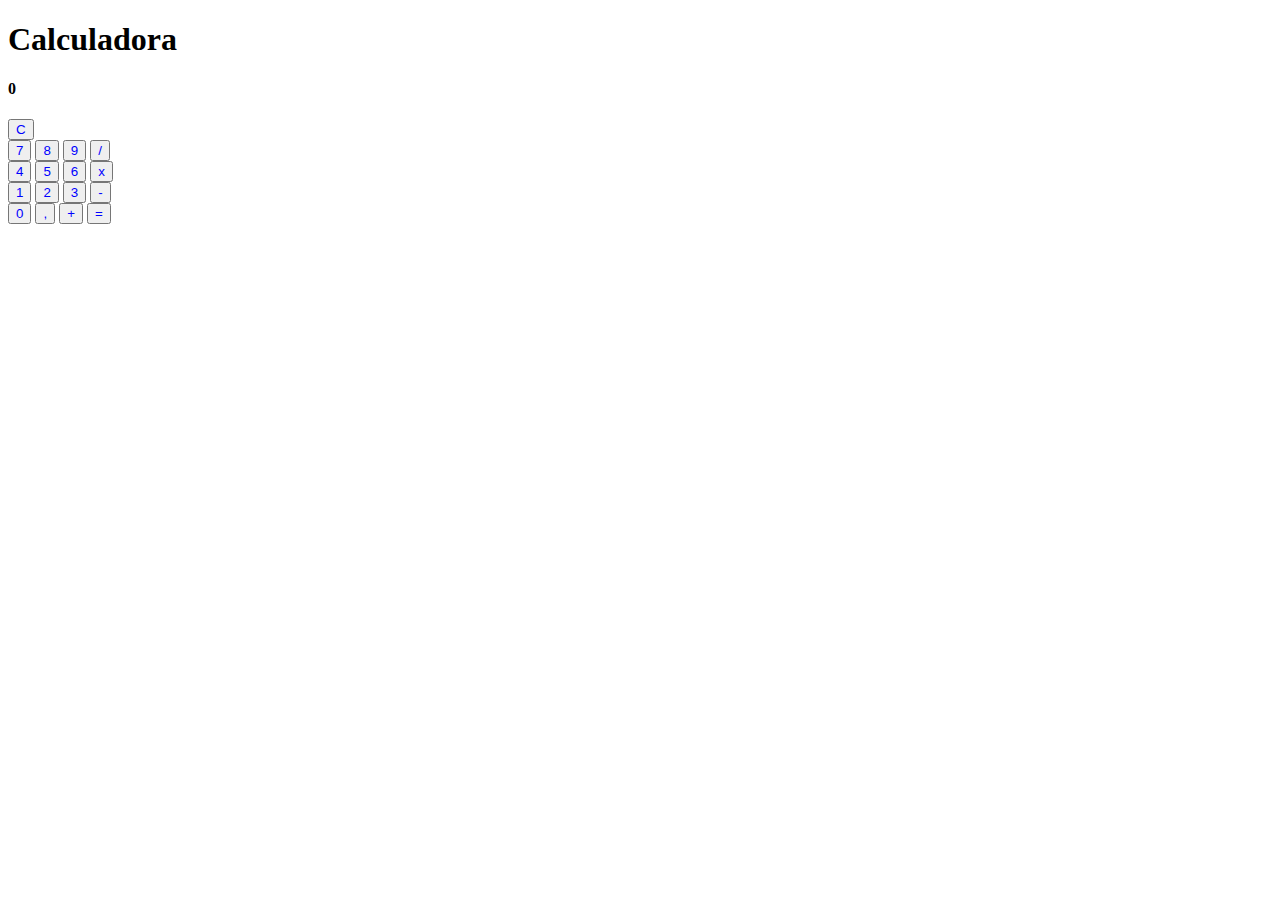
<file: index.html>
<!DOCTYPE html>
<html lang="pt-br">
    <head>
        <meta charset="UTF-8">
        <meta name="viewport" content="width=device-width, initial-scale=1.0">
        <title>Calculadora</title>
        <link rel="stylesheet" href="style.css">
    </head>
    <body>
        <h1>Calculadora</h1>

        <h4 id="result"></h4>
        <h4 id="valor">0</h4>
        
        <button onclick="reset()">C</button>
        <br>

        <button onclick="key(7)">7</button>
        <button onclick="key(8)">8</button>
        <button onclick="key(9)">9</button>
        <button onclick="defineOperacao('/')">/</button>
        <br>
        
        <button onclick="key(4)">4</button>
        <button onclick="key(5)">5</button>
        <button onclick="key(6)">6</button>
        <button onclick="defineOperacao('*')">x</button>
        <br>
        
        <button onclick="key(1)">1</button>
        <button onclick="key(2)">2</button>
        <button onclick="key(3)">3</button>
        <button onclick="defineOperacao('-')">-</button>
        <br>
        
        <button onclick="key(0)">0</button>
        <button onclick="key()">,</button>
        <button onclick="defineOperacao('+')">+</button>
        <button onclick="resultado()">=</button>
        <br>

    <script src="script.js"></script>
        
</body>
</html>
</file>
<file: style.css>
button{
    color: blue;
}
.container{
    display: flex;
} 

.box {
    width: 600px;
    height: 80px;
    background-color: aqua;
}
</file>
